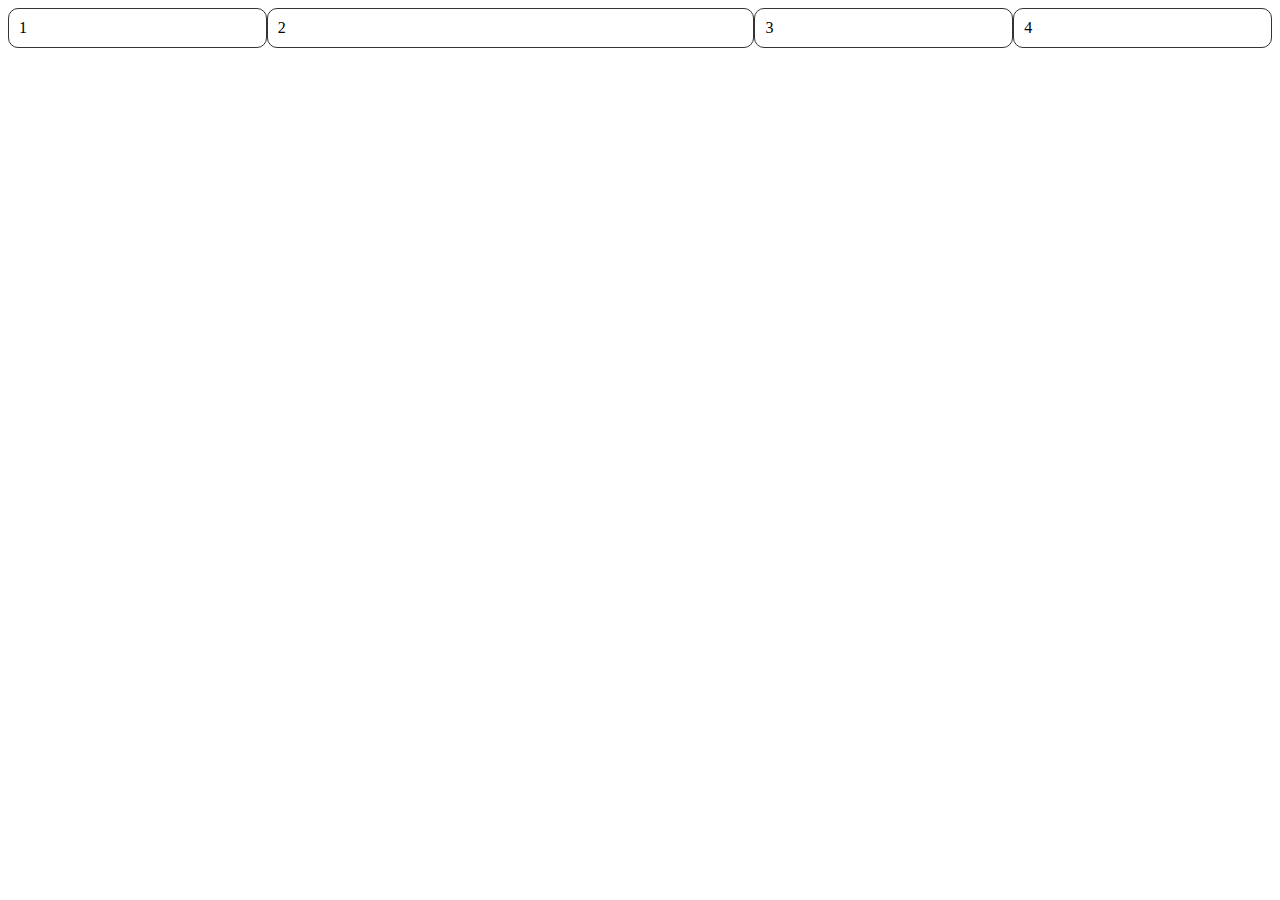
<file: index.html>
<!DOCTYPE html>
<html lang="en">
<head>
    <meta charset="UTF-8">
    <meta http-equiv="X-UA-Compatible" content="IE=edge">
    <meta name="viewport" content="width=device-width, initial-scale=1.0">
    <link rel="stylesheet" href="style.css">
    <title>Document</title>
</head>
<body>
    <div class="flex">
        <div class="item">1</div>
        <div class="item">2</div>
        <div class="item">3</div>
        <div class="item">4</div>
        <!-- <div class="item">5</div>
        <div class="item">6</div>
        <div class="item">7</div>
        <div class="item">8</div>
        <div class="item">9</div>
        <div class="item">10</div> -->
    </div>
</body>
</html>
</file>
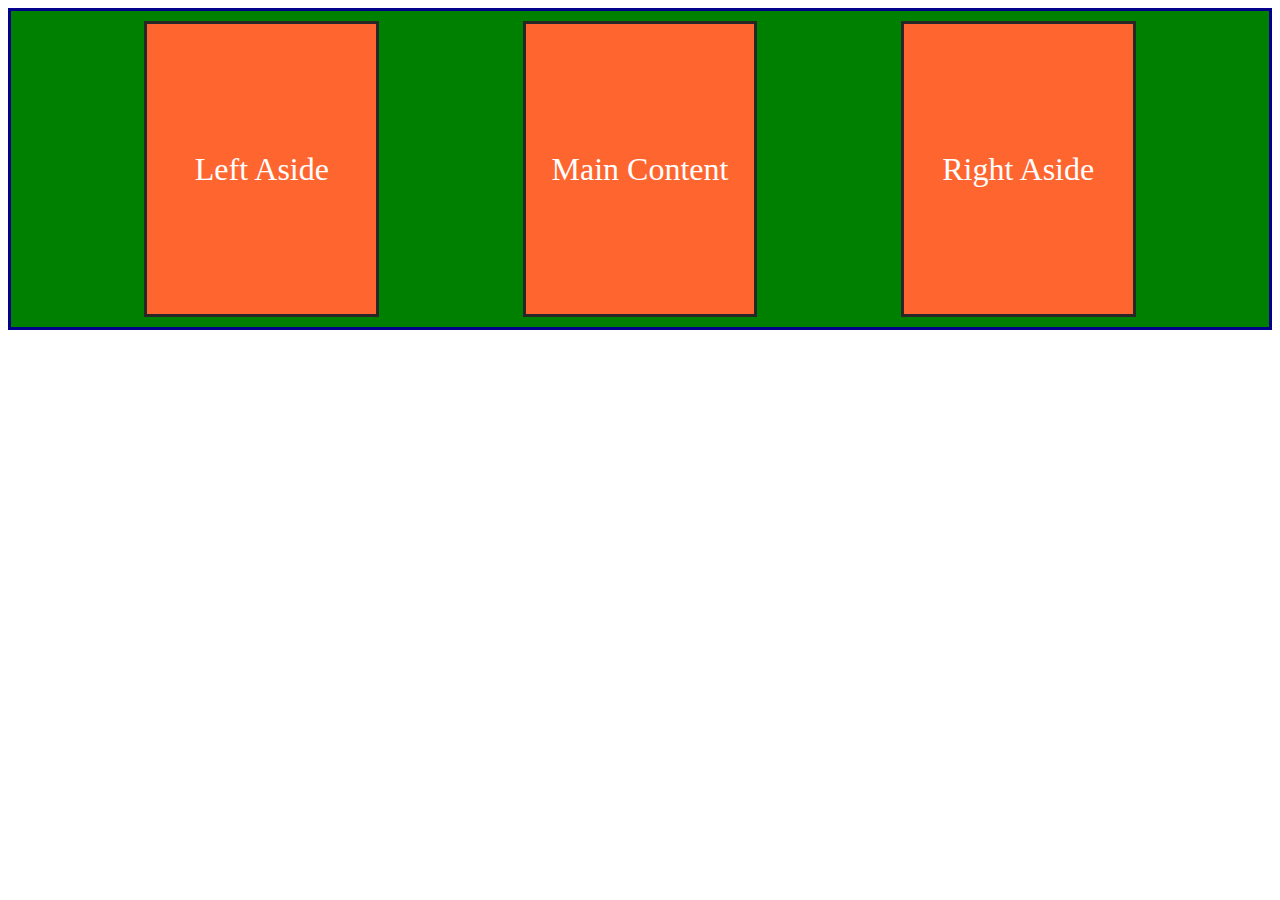
<file: lesson2.html>
<!DOCTYPE html>
<html lang="en">
<head>
    <meta charset="UTF-8">
    <meta http-equiv="X-UA-Compatible" content="IE=edge">
    <meta name="viewport" content="width=device-width, initial-scale=1.0">
    <link rel="stylesheet" href="lesson2.css">
    <title>Document</title>
</head>
<body>
    <div class="flexbox-container">
        <div class="flex-item item-1">Main Content</div>
        <div class="flex-item item-2">Left Aside</div>
        <div class="flex-item item-3">Right Aside</div>
    </div>
</body>
</html>
</file>
<file: style.css>
.flex{
    height: 500px;
   display: flex;
   /* flex-direction: row;
   flex-wrap: wrap; */
   flex-flow: row wrap;
   justify-content: space-between;
   align-items: flex-start;
   /*align-content: space-between;*/
}
.item{
    padding:10px;
    border:1px solid #333;
    border-radius: 10px;
    flex-grow: 1;
}

.item:nth-child(2){
    flex-grow: 2;
}

/* .item:nth-child(1){
    order:1;
}

.item:nth-child(2){
    order:2;
}

.item:nth-child(3){
    order:3;
} */
/* .item:nth-child(2){
    align-self: flex-end;
}

.item:nth-child(4){
    align-self: center;
} */
</file>
<file: lesson2.css>
.flexbox-container{
    background: green;
    border: 3px solid darkblue;
    display:flex;
    align-items: stretch;
    justify-content: space-evenly;
}
.flex-item{
    width:15%;
    background-color: #ff652f;
    border:3px solid #272727;
    color:#fff;
    font-size: 2em;
    padding: 20px;
    margin:10px;
    display: flex;
    justify-content: center;
    align-items: center;
}
.item-1{
    min-height: 50px;
    order:2;
}
.item-2{
    min-height: 100px;
    order:1;
}
.item-3{
    min-height: 250px;
    order:3;
}
</file>
